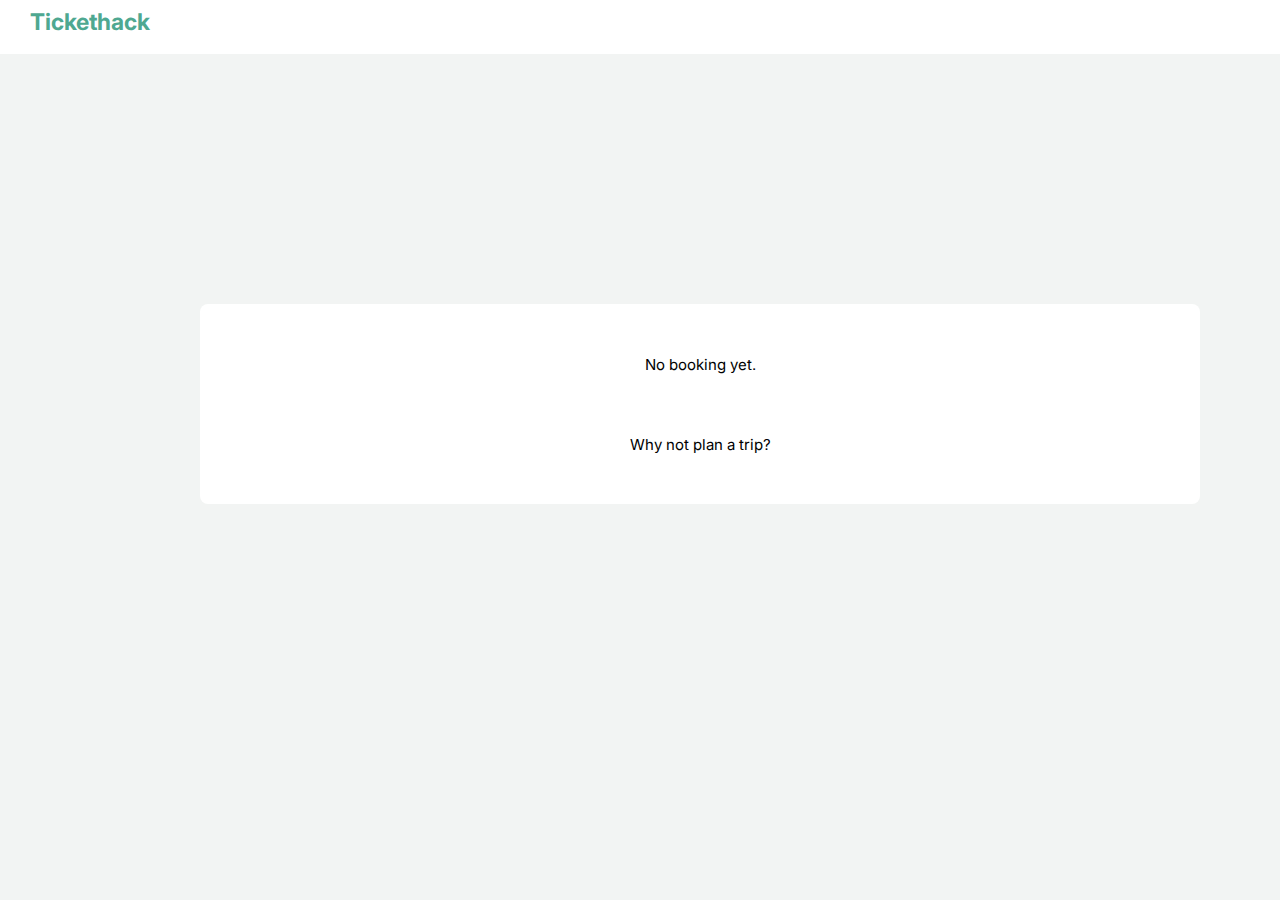
<file: bookings.html>
<!DOCTYPE html>
<html lang="en">
<head>
    <link rel="stylesheet" href="./bookings.css" />
    <link rel="preconnect" href="https://fonts.googleapis.com">
    <link rel="preconnect" href="https://fonts.gstatic.com" crossorigin>
    <link href="https://fonts.googleapis.com/css2?family=Inter:wght@100;300;400;600;700;800&display=swap" rel="stylesheet">
</head>
<body>
    <div id="header">
        <a id="brand" href="./index.html">Tickethack</a>
        <div id="btns">
          <a id= "btn-cart" href="./cart.html">Cart</a>
          <a id= "btn-bookings" href="./bookings.html">Bookings</a>
        </div>
      </div>
      <div class="connexionCard">
        <div>
          <div class="divider"></div>
        </div>
        <p class="message">No booking yet.</p>
        <p class="message">Why not plan a trip?</p>
    </div>
    <script src="./bookings.js"></script>
</body>
</html>
</file>
<file: bookings.css>
body {
    background-color: #f2f4f3;
    background-size: cover;
    margin: 0px;
    font-family:'Inter', sans-serif;
}

#header{
    display: flex;
    margin:0px 0px -50px 0px;
    height: 6vh;
    background-color: white;
}

#brand{
    color: #4ea891;
    font-size: 23px;
    font-weight: 700;
    margin-left: 30px;
    margin-top: 8px;;
    text-decoration: none;
}

#btns{
    margin-left: 1140px;
    margin-top: 10px;
}

#btn-cart{
    color: black;
    border-width: 0;
    background-color: transparent;
    font-size: 12px;
    font-weight: 600;
    text-decoration: none;
}

#btn-bookings{
    margin-left: 20px;
    color: black;
    border-width: 0;
    background-color: transparent;
    font-size: 12px;
    font-weight: 600;
    text-decoration: none;
}

.connexionCard {
	display: flex;
	align-items: center;
	justify-content: space-around;
	flex-direction: column;
	height: 200px;
	width: 1000px;
    margin-top: 300px;
	margin-left: 200px;
	margin-right: 70px;
    border-radius: 8px;
	background-color: white;
}

.message{
    font-size: 15px;
    font-weight: 400;
    margin-bottom: 30px;
    margin-top: -10px;
}
</file>
